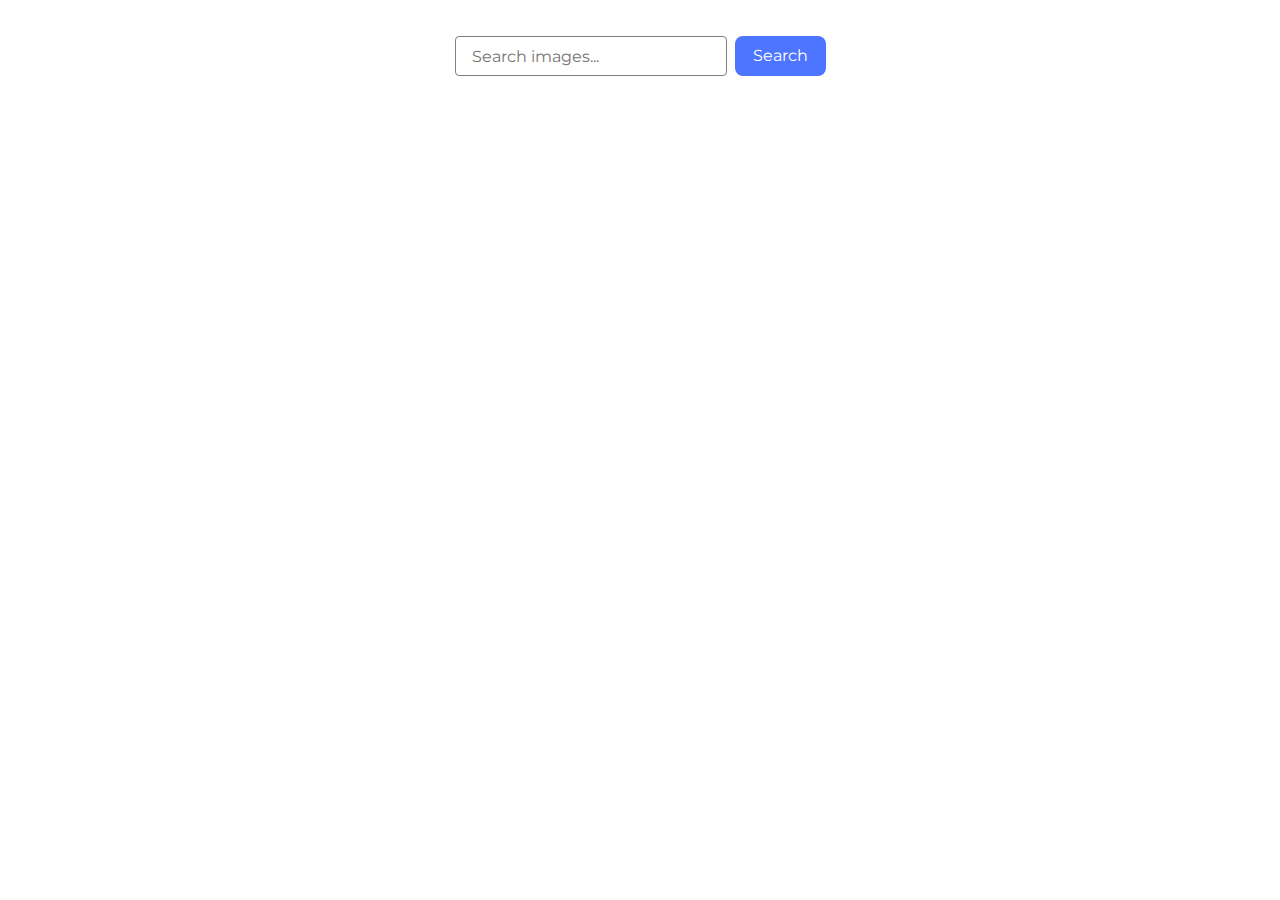
<file: src/image-serach.html>
<!DOCTYPE html>
<html lang="en">
  <head>
    <meta charset="UTF-8" />
    <meta http-equiv="X-UA-Compatible" content="IE=edge" />
    <meta name="viewport" content="width=device-width, initial-scale=1.0" />
    <title>Image search engine</title>
    <link rel="stylesheet" href="./css/styles.css" />
    <link rel="stylesheet" href="./css/image-search.css" />
    <script type="module" src="./js/image-search.js" defer></script>
  </head>
  <body>
    <load
      src="./partials/header.html"
      icon-path="./img/sprite.svg#logo"
      highlight-act="active"
    />

    <main>
      <div class="container">
        <h1 class="hidden">Image search engine</h1>

        <form class="image-search-form">
          <input
            type="text"
            name="searchTerm"
            placeholder="Search images..."
            required
          />
          <button type="submit">Search</button>
        </form>

        <ul class="gallery hidden"></ul>

        <div class="loader-container hidden">
          <span class="loader"></span>
        </div>

        <load src="./partials/back-link.html" />
      </div>
    </main>

    <load src="./partials/footer.html" />
  </body>
</html>
</file>
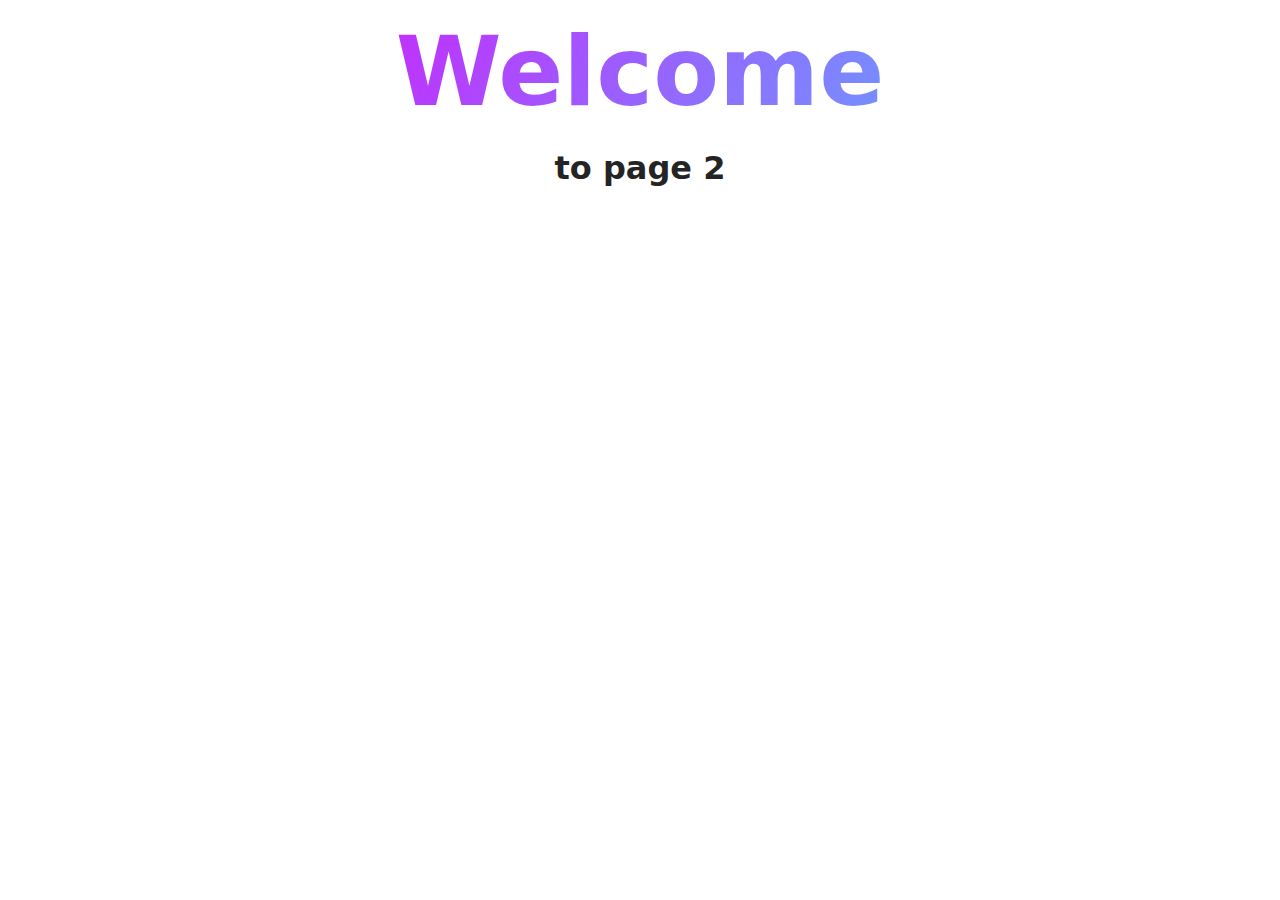
<file: src/page-2.html>
<!DOCTYPE html>
<html lang="en">
  <head>
    <meta charset="UTF-8" />
    <meta http-equiv="X-UA-Compatible" content="IE=edge" />
    <meta name="viewport" content="width=device-width, initial-scale=1.0" />
    <title>Page 2</title>
    <link rel="stylesheet" href="./css/styles.css" />
  </head>
  <body>
    <load
      src="./partials/header.html"
      icon-path="./img/sprite.svg#logo"
      highlight-act="active"
    />

    <main>
      <div class="container">
        <h1 class="main-title">
          <span class="main-title-gradient">Welcome</span> to page 2
        </h1>
        <load src="./partials/back-link.html" />
      </div>
    </main>

    <load src="./partials/footer.html" />
  </body>
</html>
</file>
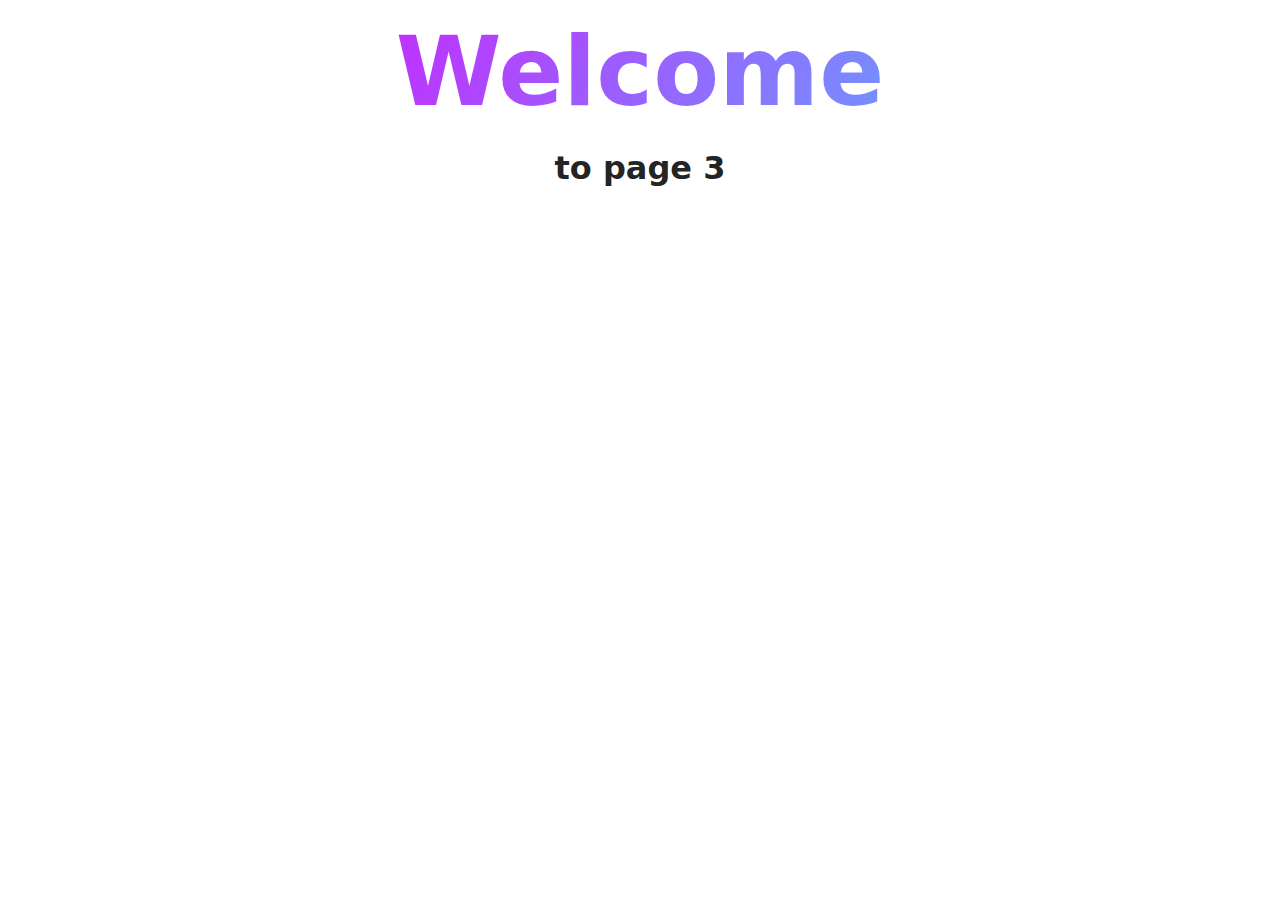
<file: src/page-3.html>
<!DOCTYPE html>
<html lang="en">
  <head>
    <meta charset="UTF-8" />
    <meta http-equiv="X-UA-Compatible" content="IE=edge" />
    <meta name="viewport" content="width=device-width, initial-scale=1.0" />
    <title>Page 3</title>
    <link rel="stylesheet" href="./css/styles.css" />
  </head>
  <body>
    <load
      src="./partials/header.html"
      icon-path="./img/sprite.svg#logo"
      highlight-curr="active"
    />

    <main>
      <div class="container">
        <h1 class="main-title">
          <span class="main-title-gradient">Welcome</span> to page 3
        </h1>
        <load src="./partials/back-link.html" />
      </div>
    </main>

    <load src="./partials/footer.html" />
  </body>
</html>
</file>
<file: src/css/image-search.css>
@import url('https://fonts.googleapis.com/css2?family=Montserrat:ital,wght@0,100..900;1,100..900&display=swap');

:root {
    --medium-gray: #808080;
    --light-gray: #CFCFCF;
    --medium-light-gray: #989898;
    --very-dark-blue: #2E2F42;
    --medium-blue: #4E75FF;
    --almost-white: #FAFAFA;
    --light-medium-blue: #6C8CFF;
    --color-white: #fff;
    --color-black: #000;

}

body {
    font-family: "Montserrat", sans-serif;
    font-weight: 400;
    font-size: 16px;
    line-height: 1.5;
    letter-spacing: 0.04em;
    color: var(--very-dark-blue);
    box-sizing: border-box;
}

.image-search-form {
    display: flex;
    justify-content: center;
    align-items: center;
    gap: 8px;
    margin-top: 36px;
}

.image-search-form input {
    box-sizing: border-box;
    width: 272px;
    height: 40px;
    padding-inline: 16px;
    font: inherit;
    border: 1px solid var(--medium-gray);
    border-radius: 4px;
    outline: none;
}

.image-search-form input:hover {
    border-color: var(--color-black);
}

.image-search-form input:focus,
.image-search-form input:active {
    border: 1px solid var(--medium-blue);
}

.image-search-form button {
    width: 91px;
    height: 40px;
    border: none;
    border-radius: 8px;
    background: var(--medium-blue);
    color: var(--color-white);
    font: inherit;
    padding: 8px 16px;
    gap: 10px;
}

.image-search-form button:hover {
    background: var(--light-medium-blue);
}

.gallery {
    display: flex;
    flex-wrap: wrap;
    justify-content: center;
    gap: 24px;
    margin-top: 32px;
}

.gallery-item {
    width: 360px;
    height: 200px;
    border: 1px solid var(--medium-gray);
    position: relative;
    box-sizing: border-box;
    cursor: pointer;
}

.gallery-item:hover {
    transform: scale(1.044);
}

.gallery-item-image {
    width: 100%;
    height: 100%;
    object-fit: cover;
    position: relative;
}

.info {
    position: absolute;
    bottom: 0;
    width: 100%;
    height: 48px;
    box-sizing: border-box;
    background: var(--color-white);
    display: flex;
    flex-direction: row;
    justify-content: space-around;
    align-items: center;
    padding: 4px auto 4px 20px;
}

.info-item-title {
    font-size: 12px;
    line-height: 1.33;
    font-weight: 600;
    color: var(--very-dark-blue);
}

.info-item-stats {
    font-size: 12px;
    line-height: 2;
}

.sl-wrapper.simple-lightbox {
    background-color: rgba(46, 47, 66, 0.8);
}

.sl-wrapper.simple-lightbox .sl-close,
.sl-wrapper .sl-navigation .sl-prev,
.sl-wrapper .sl-navigation .sl-next {
    color: white;
}

.loader-container {
    display: flex;
    position: fixed;
    top: 0;
    left: 0;
    width: 100%;
    height: 100%;
    background-color: rgba(0, 0, 0, 0.5);
    justify-content: center;
    align-items: center;
    z-index: 9999;
}

.gallery.hidden,
.loader-container.hidden {
    display: none;
}

.loader {
    width: 48px;
    height: 48px;
    border: 5px solid #FFF;
    border-radius: 50%;
    display: inline-block;
    box-sizing: border-box;
    position: relative;
    animation: pulse 1s linear infinite;
}

.loader:after {
    content: '';
    position: absolute;
    width: 48px;
    height: 48px;
    border: 5px solid #FFF;
    border-radius: 50%;
    display: inline-block;
    box-sizing: border-box;
    left: 50%;
    top: 50%;
    transform: translate(-50%, -50%);
    animation: scaleUp 1s linear infinite;
}

@keyframes scaleUp {
    0% {
        transform: translate(-50%, -50%) scale(0)
    }

    60%,
    100% {
        transform: translate(-50%, -50%) scale(1)
    }
}

@keyframes pulse {

    0%,
    60%,
    100% {
        transform: scale(1)
    }

    80% {
        transform: scale(1.2)
    }
}
</file>
<file: src/css/styles.css>
/**
  |============================
  | include css partials with
  | default @import url()
  |============================
*/
/* Common styles */
@import url('./reset.css');
@import url('./base.css');
@import url('./container.css');
@import url('./animations.css');
@import url('./hidden.css');

/* Sections style */
@import url('./header.css');
@import url('./vite-promo.css');
@import url('./badges.css');
@import url('./back-link.css');
@import url('./footer.css');
</file>
